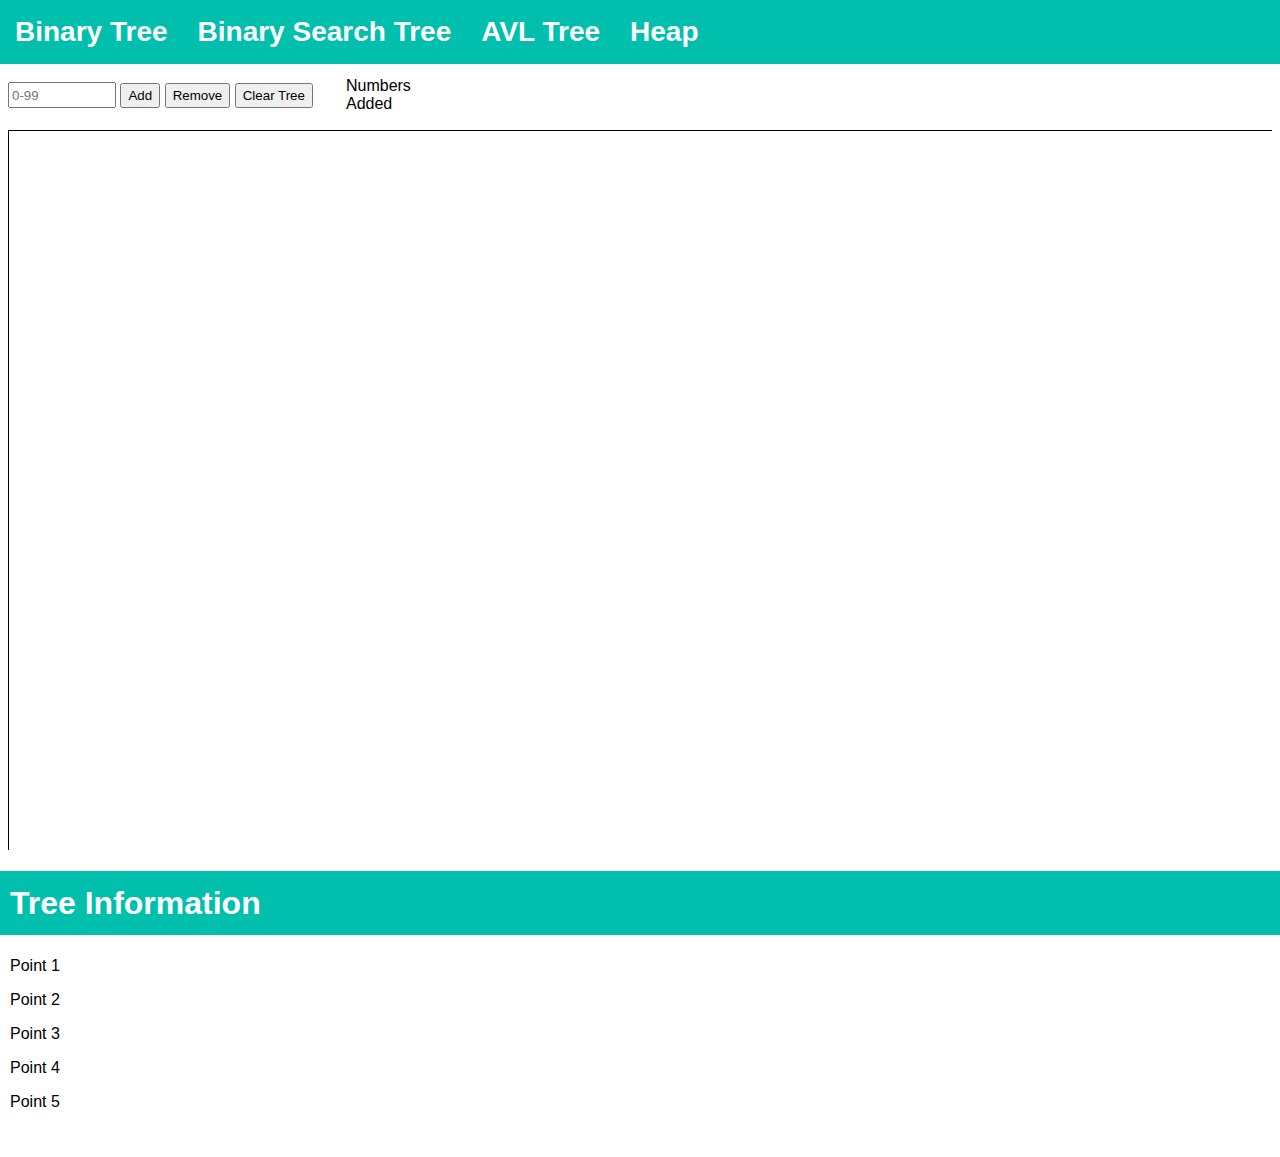
<file: index.html>
<!DOCTYPE html>
<html lang="en">
<head>
    <meta charset="UTF-8">
    <meta http-equiv="X-UA-Compatible" content="IE=edge">
    <meta name="viewport" content="user-scalable=yes, width=device-width, initial-scale=1, minimum-scale=1">
    <link rel="stylesheet" href="styles.css"/>
    <link rel="icon" type="image/x-icon" href="favicon.ico">
    <title>Tree Visualizer</title>
</head>
<body>
    <div class="navbar">
        <a href="index.html" class="header">Binary Tree</a> 
        <a href="binary_search_tree.html" class="header">Binary Search Tree</a>
        <a href="avl_tree.html" class="header">AVL Tree</a>
        <a href="heap.html" class="header">Heap</a>
    </div>
    <div class="container">
        <div class="controls">
            <div class="inputs">
                <input type="number" placeholder="0-99" min="0" max="99" id="input"/>
                <button id="add_button">Add</button>
                <button id="remove_button">Remove</button>
                <button id="clear_button">Clear Tree</button>
            </div>
            <div class="numbers_added">
                <p class="text left_space">Numbers Added</p>
                <table>
                    <tbody>
                        <tr>
                            <!-- Add table rows dynamically -->
                        </tr>
                    </tbody>
                </table>
            </div>
        </div>
        <div class="canvas_container">
            <canvas class="canvas" id="canvas" width="1900" height="600"></canvas>
        </div>
    </div>
    <div id="info_bullets">
        <h1 class="info_header">Tree Information</h1>
        <p class="point">Point 1</p>
        <p class="point">Point 2</p>
        <p class="point">Point 3</p>
        <p class="point">Point 4</p>
        <p class="point">Point 5</p>
    </div>

    <script src="index.js"></script>


</body>
</html>
</file>
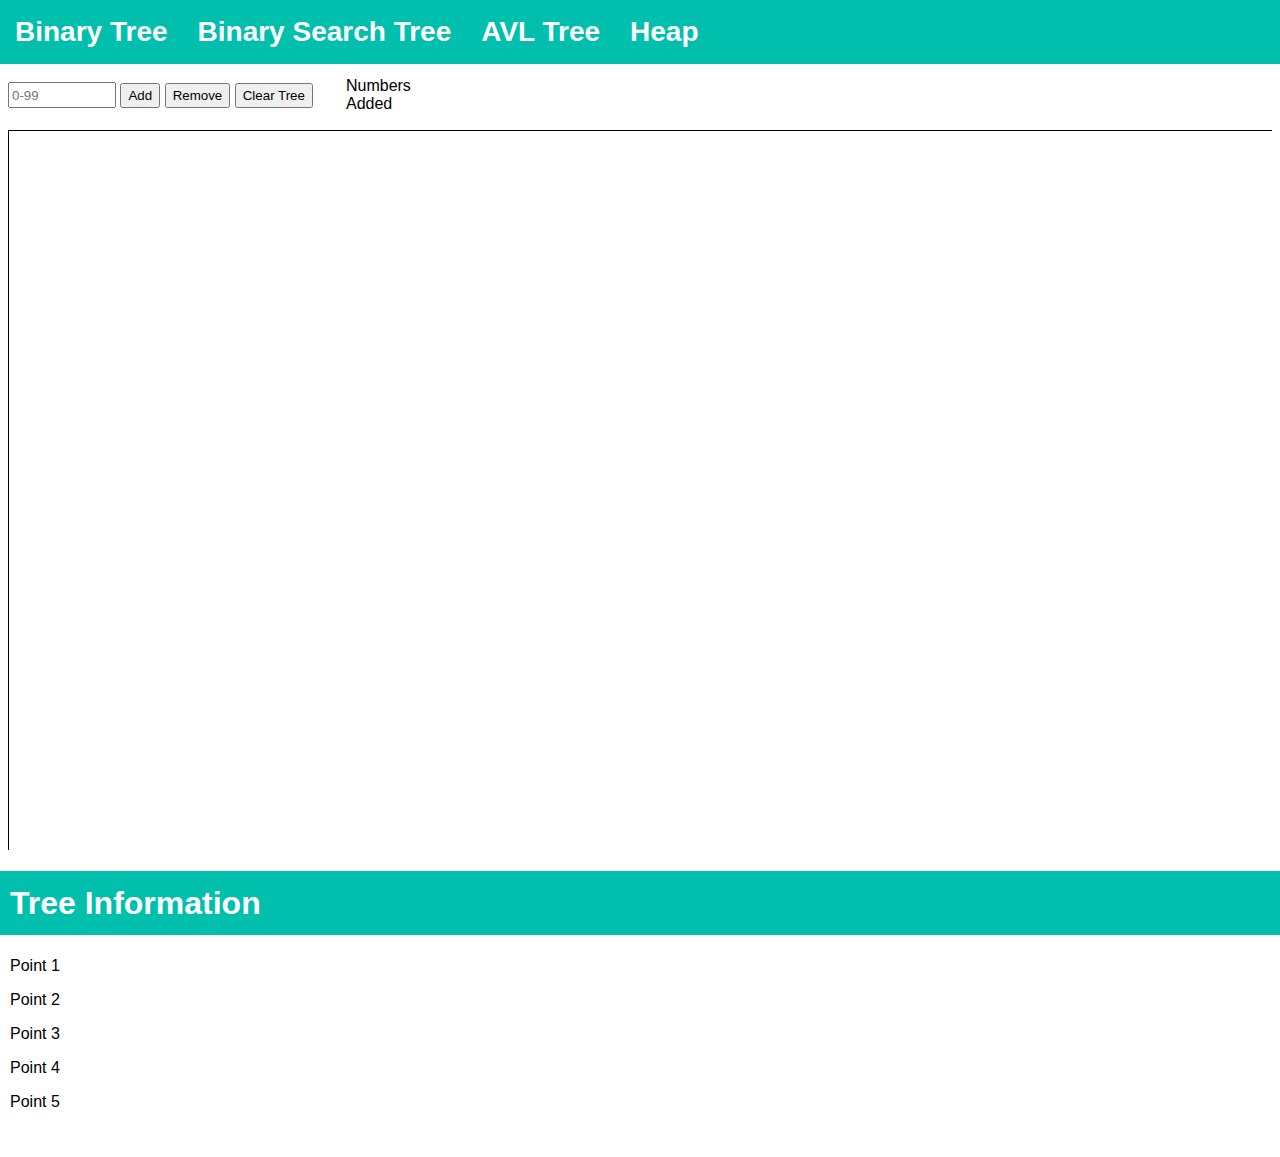
<file: avl_tree.html>
<!DOCTYPE html>
<html lang="en">
<head>
    <meta charset="UTF-8">
    <meta http-equiv="X-UA-Compatible" content="IE=edge">
    <meta name="viewport" content="user-scalable=yes, width=device-width, initial-scale=1, minimum-scale=1">
    <link rel="stylesheet" href="styles.css"/>
    <link rel="icon" type="image/x-icon" href="favicon.ico">
    <title>Binary Search Tree Visualizer</title>
    <style>
        /* Ensure that the canvas container allows scrolling */
        .canvas_container {
            overflow: auto; /* Enable scrolling */
            width: 100%;
            height: 80vh; /* Adjust height as needed */
            position: relative; /* Position relative to ensure the canvas can be positioned inside it */
        }

        /* Ensure canvas takes up the full size of the container */
        .canvas {
            display: block;
            position: absolute;
            top: 0;
            left: 0;
        }
    </style>
</head>
<body>
    <div class="navbar">
        <a href="index.html" class="header">Binary Tree</a> 
        <a href="binary_search_tree.html" class="header">Binary Search Tree</a>
        <a href="avl_tree.html" class="header">AVL Tree</a>
        <a href="heap.html" class="header">Heap</a>
    </div>
    <div class="container">
        <div class="controls">
            <div class="inputs">
                <input type="number" placeholder="0-99" min="0" max="99" id="input"/>
                <button id="add_button">Add</button>
                <button id="remove_button">Remove</button>
                <button id="clear_button">Clear Tree</button>
            </div>
            <div class="numbers_added">
                <p class="text left_space">Numbers Added</p>
                <table>
                    <tbody>
                        <tr>
                            <!-- Add table rows dynamically -->
                        </tr>
                    </tbody>
                </table>
            </div>
        </div>
        <div class="canvas_container">
            <canvas class="canvas" id="canvas"></canvas>
        </div>
    </div>
    <div id="info_bullets">
        <h1 class="info_header">Tree Information</h1>
        <p class="point">Point 1</p>
        <p class="point">Point 2</p>
        <p class="point">Point 3</p>
        <p class="point">Point 4</p>
        <p class="point">Point 5</p>
    </div>

    <script src="avl_tree.js"></script>
</body>
</html>
</file>
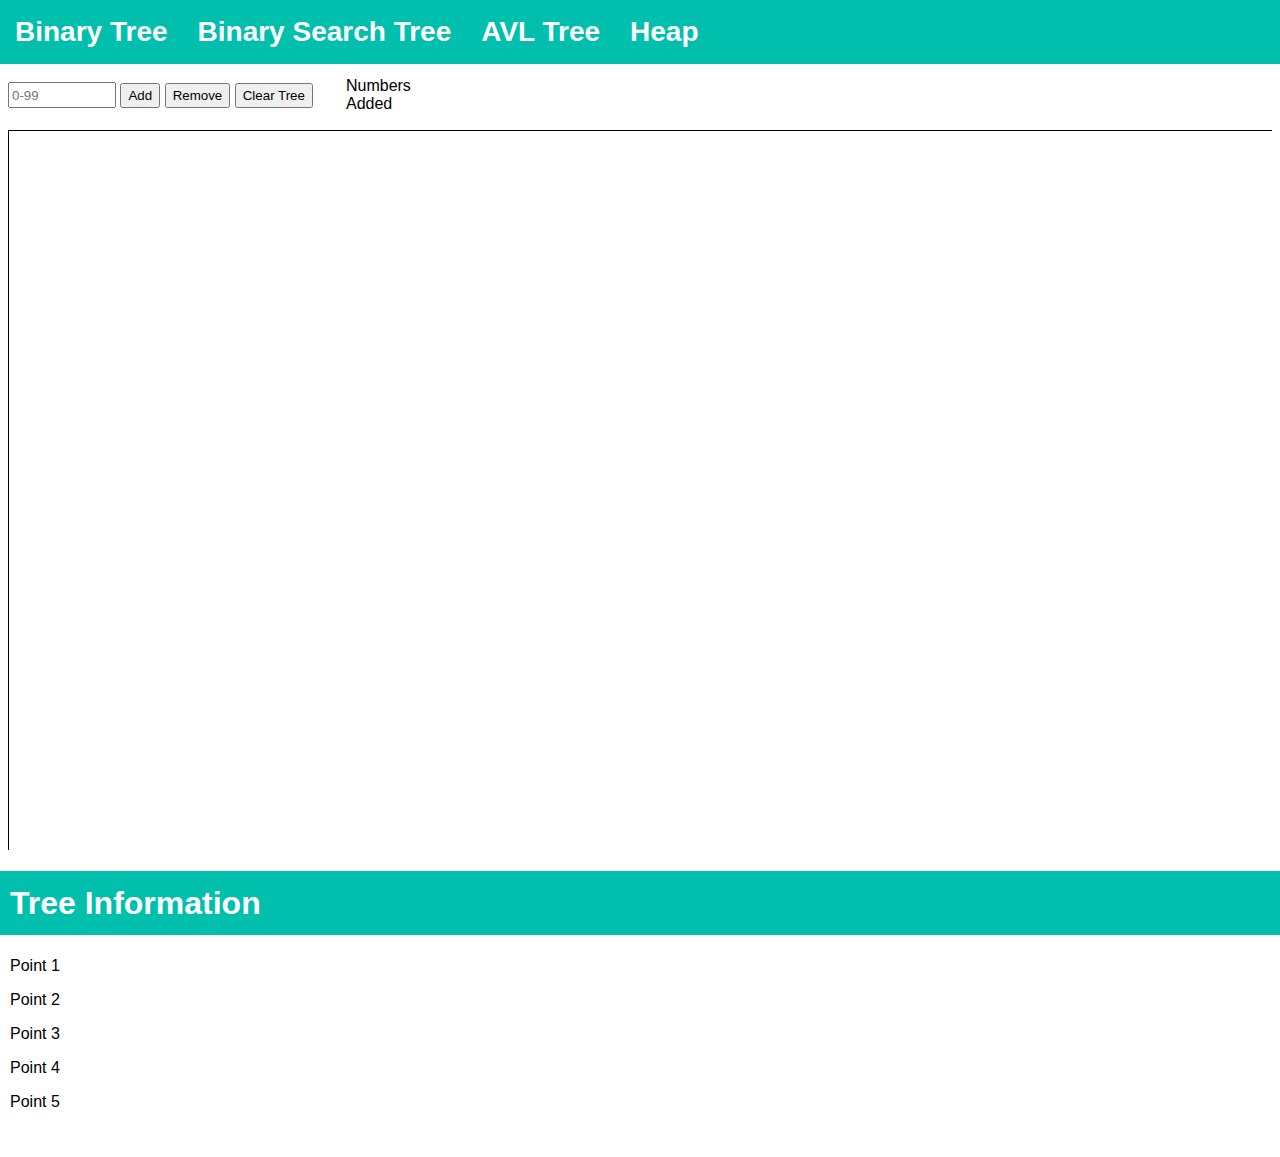
<file: binary_search_tree.html>
<!DOCTYPE html>
<html lang="en">
<head>
    <meta charset="UTF-8">
    <meta http-equiv="X-UA-Compatible" content="IE=edge">
    <meta name="viewport" content="user-scalable=yes, width=device-width, initial-scale=1, minimum-scale=1">
    <link rel="stylesheet" href="styles.css"/>
    <link rel="icon" type="image/x-icon" href="favicon.ico">
    <title>Binary Search Tree Visualizer</title>
    <style>
        /* Ensure that the canvas container allows scrolling */
        .canvas_container {
            overflow: auto; /* Enable scrolling */
            width: 100%;
            height: 80vh; /* Adjust height as needed */
            position: relative; /* Position relative to ensure the canvas can be positioned inside it */
        }

        /* Ensure canvas takes up the full size of the container */
        .canvas {
            display: block;
            position: absolute;
            top: 0;
            left: 0;
        }
    </style>
</head>
<body>
    <div class="navbar">
        <a href="index.html" class="header">Binary Tree</a> 
        <a href="binary_search_tree.html" class="header">Binary Search Tree</a>
        <a href="avl_tree.html" class="header">AVL Tree</a>
        <a href="heap.html" class="header">Heap</a>
    </div>
    <div class="container">
        <div class="controls">
            <div class="inputs">
                <input type="number" placeholder="0-99" min="0" max="99" id="input"/>
                <button id="add_button">Add</button>
                <button id="remove_button">Remove</button>
                <button id="clear_button">Clear Tree</button>
            </div>
            <div class="numbers_added">
                <p class="text left_space">Numbers Added</p>
                <table>
                    <tbody>
                        <tr>
                            <!-- Add table rows dynamically -->
                        </tr>
                    </tbody>
                </table>
            </div>
        </div>
        <div class="canvas_container">
            <canvas class="canvas" id="canvas"></canvas>
        </div>
    </div>
    <div id="info_bullets">
        <h1 class="info_header">Tree Information</h1>
        <p class="point">Point 1</p>
        <p class="point">Point 2</p>
        <p class="point">Point 3</p>
        <p class="point">Point 4</p>
        <p class="point">Point 5</p>
    </div>

    <script src="binary_search.js"></script>
</body>
</html>
</file>
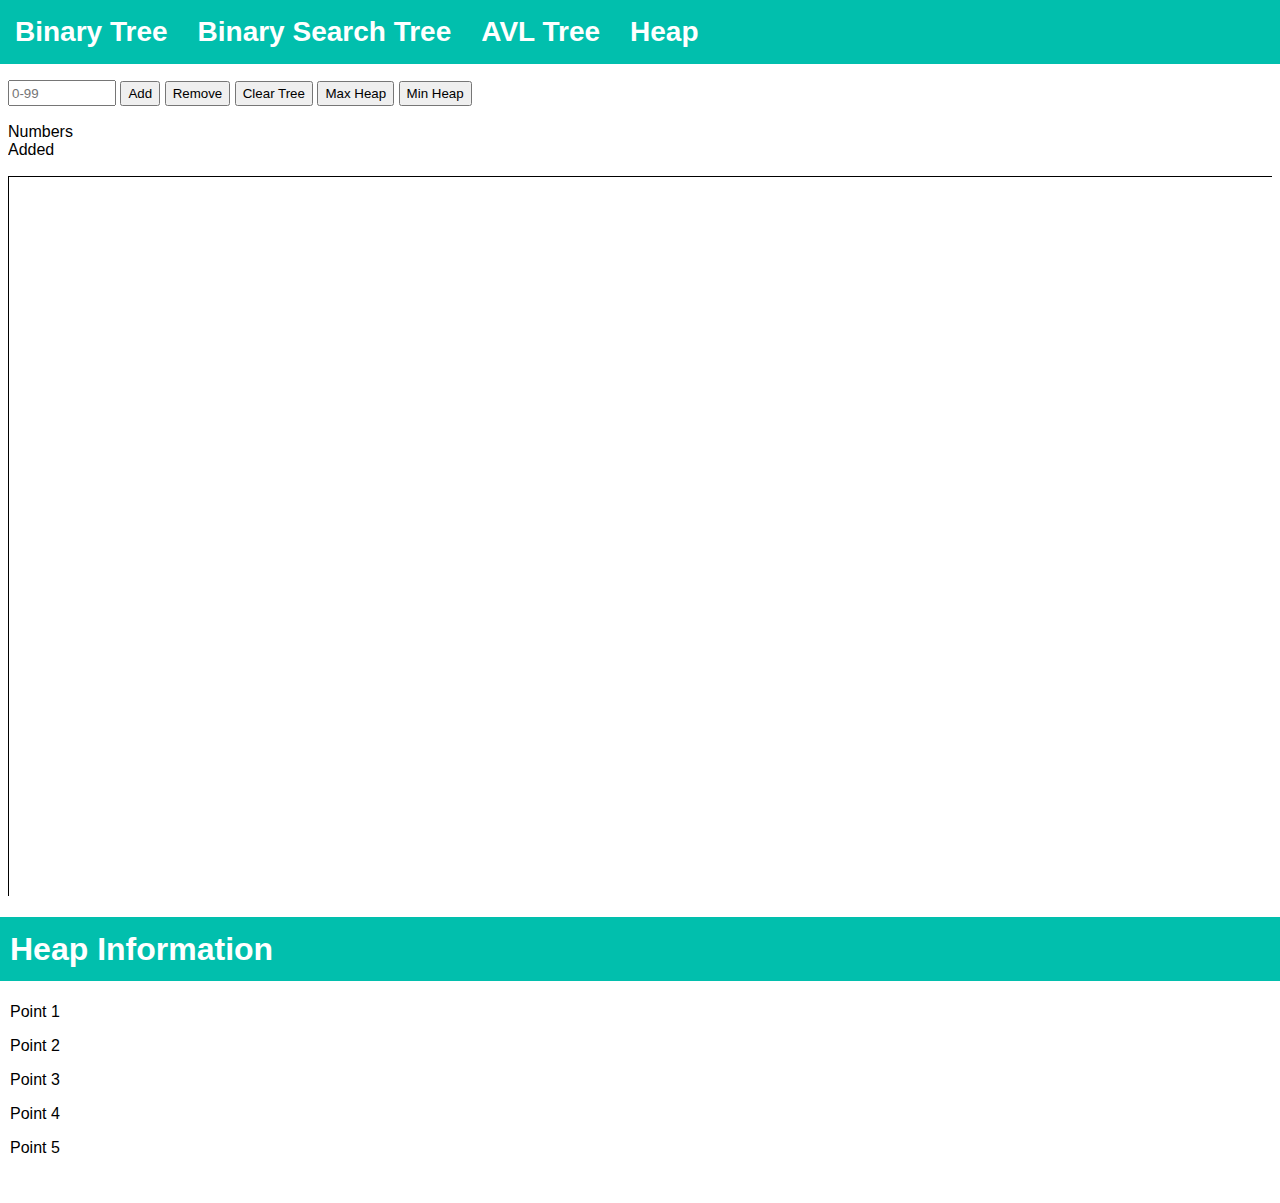
<file: heap.html>
<!DOCTYPE html>
<html lang="en">
<head>
    <meta charset="UTF-8">
    <meta http-equiv="X-UA-Compatible" content="IE=edge">
    <meta name="viewport" content="user-scalable=yes, width=device-width, initial-scale=1, minimum-scale=1">
    <link rel="stylesheet" href="styles.css"/>
    <link rel="icon" type="image/x-icon" href="favicon.ico">
    <title>Heap Visualizer</title>
    <style>
       
    </style>
</head>
<body>
    <div class="navbar">
        <a href="index.html" class="header">Binary Tree</a> 
        <a href="binary_search_tree.html" class="header">Binary Search Tree</a>
        <a href="avl_tree.html" class="header">AVL Tree</a>
        <a href="heap.html" class="header">Heap</a>
    </div>
    <div class="container">
        <div class="controls">
            <div class="inputs">
                <input type="number" placeholder="0-99" min="0" max="99" id="input"/>
                <button id="add_button">Add</button>
                <button id="remove_button">Remove</button>
                <button id="clear_button">Clear Tree</button>
                <button id="maxheap_button">Max Heap</button>
                <button id="minheap_button">Min Heap</button>
            </div>
            <div class="numbers_added">
                <p class="text left_space">Numbers Added</p>
                <table>
                    <tbody>
                        <tr>
                            <!-- Add table rows dynamically -->
                        </tr>
                    </tbody>
                </table>
            </div>
        </div>
        <div class="canvas_container">
            <canvas class="canvas" id="canvas"></canvas>
        </div>
    </div>
    <div id="info_bullets">
        <h1 class="info_header">Heap Information</h1>
        <p class="point">Point 1</p>
        <p class="point">Point 2</p>
        <p class="point">Point 3</p>
        <p class="point">Point 4</p>
        <p class="point">Point 5</p>
    </div>

    <script src="maxheap.js"></script>
    <script src="minheap.js"></script>
    <script>
        document.getElementById('add_button').addEventListener('click', function() {
            let value = document.getElementById('input').value;
            if (value) {
                addValue(parseInt(value));
                document.getElementById('input').value = '';
            }
        });

        document.getElementById('remove_button').addEventListener('click', function() {
            removeValue();
        });

        document.getElementById('clear_button').addEventListener('click', function() {
            clearHeap();
        });

        document.getElementById('maxheap_button').addEventListener('click', function() {
            setHeapType('max');
        });

        document.getElementById('minheap_button').addEventListener('click', function() {
            setHeapType('min');
        });
    </script>
</body>
</html>
</file>
<file: styles.css>
body {
    margin: 0;
    font-family: Arial, Helvetica, sans-serif;
}

a {
    text-decoration: none;
}

.navbar {
    position: fixed;
    top: 0;
    left: 0;
    height: 4rem;
    display: flex;
    align-items: center;
    width: 100%;
    font-family: 'Gill Sans', 'Gill Sans MT', Calibri, 'Trebuchet MS', sans-serif;
    font-weight: bold;
    background-color: #01bfad;
    color: white;
    font-size: 28px;
}

.header {
    color: white;
    font-size: 28px;
    font-family: 'Gill Sans', 'Gill Sans MT', Calibri, 'Trebuchet MS', sans-serif;
    font-weight: bold;
    padding: 0 15px;
}

.inputs {
    margin-right: 25px;
    margin-top: 10px;
    margin-bottom: 10px;
}

select {
    height: 25px;
}

.alt_btn {
    border: none;
    border-bottom: 1px solid white;
    background: transparent;
    color: white;
    font-size: 16px;
    margin-left: 15px;
    margin-top: 5px;
    cursor: pointer;
}

.alt_btn:active {
    color: black;
    border-bottom: 1px solid black;
}

.container {
    margin-top: 70px;
    margin-left: 8px;
    margin-right: 8px;
}

.text {
    margin-right: 5px;
}

input {
    height: 20px;
    width: 100px;
}

button {
    height: 25px;
}

.controls {
    display: flex;
    column-gap: 8px;
    align-items: center;
    flex-wrap: wrap;
    margin: 10px 0;
    min-height: 40px;
    width: 100%;
}

.numbers_added {
    display: inline-flex;
    align-items: center;
    height: 50px;
    margin: 0;
    padding: 0;
    width: 850px;
    overflow-x: auto;
}

table {
    height: 30px;
    width: 800px;
    font-size: 12px;
    table-layout: fixed;
}

th {
    border: 1px solid black;
    width: 19px;
}

.canvas_container {
    width: 100%; /* Adjust based on your layout */
    height: 80vh; /* Adjust based on your layout */
    overflow-x: auto;
    overflow-y: auto;
}

.canvas {
    width: 100%;
    height: 2000px; /* Set a large height for initial */
    border: 1px solid #000;
}

#info_bullets {
    width: 100%;
    padding-bottom: 30px;
    margin-right: 10px;
}

.info_header {
    height: 4rem;
    width: calc(100% - 10px);
    background-color: #01bfad;
    color: white;
    display: flex;
    align-items: center;
    font-family: 'Gill Sans', 'Gill Sans MT', Calibri, 'Trebuchet MS', sans-serif;
    font-weight: bold;
    padding-left: 10px;
}

.point {
    margin-left: 10px;
    margin-right: 10px;
}

@media screen and (max-width: 500px) {
    .header {
        font-size: 21px;
        padding: 0 10px;
    }

    .alt_btn {
        font-size: 14px;
    }

    .info_header {
        font-size: 21px;
    }

    .canvas {
        width: 100%;
        height: auto;
    }
}
</file>
